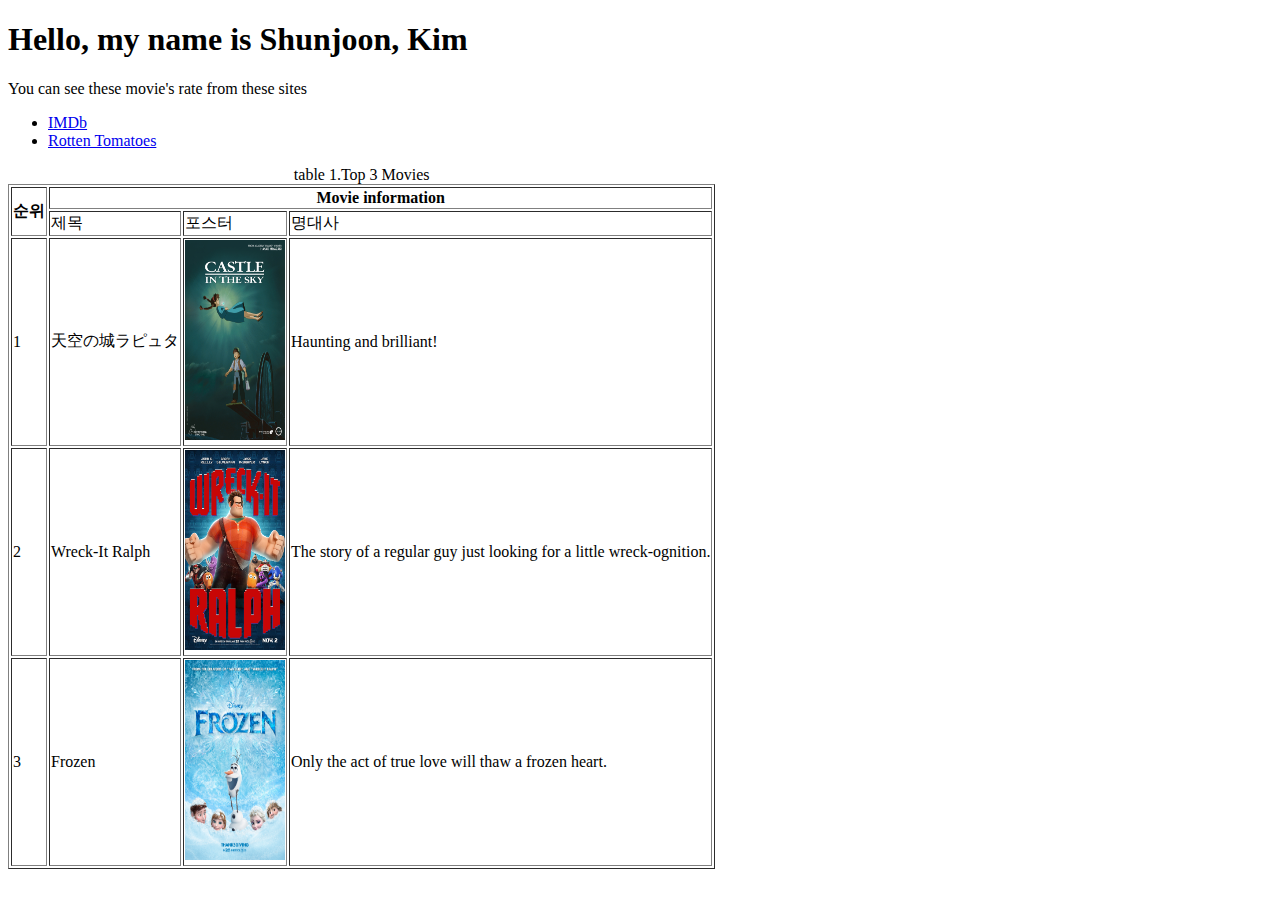
<file: LAB1/index.html>
<!DOCTYPE html>
<html>
	<head>
		<meta charset="utf-8">
	</head>
	<body>
		<h1>Hello, my name is Shunjoon, Kim</h1>
        You can see these movie's rate from these sites
        <ul>
            <li><a href="https://www.imdb.com">IMDb</a></li>
            <li><a href="https://www.rottentomatoes.com">Rotten Tomatoes</a></li>
        </ul>
		<table border="1">
            <caption>table 1.Top 3 Movies</caption>
			<tr>
				<th rowspan = 2>순위</th>
				<th colspan = 3>Movie information</th>
			</tr>
			<tr>
				<td>제목</td>
				<td>포스터</td>
				<td>명대사</td>
			</tr>
            <tr>
                <td>1</td>
                <td>天空の城ラピュタ</td>
                <td><img src="Castle in the Sky.jpg" alt="Castle in theSky" width = 100 height = 200></td>
                <td>Haunting and brilliant!</td>
            <tr>
                <td>2</td>
                <td>Wreck-It Ralph</td>
                <td><img src="Wreck-It Ralph.jpg" alt ="Wreck-It-Ralph"width = 100 height = 200>
                <td>The story of a regular guy just looking for a little wreck-ognition.</td>
            <tr>
                <td>3</td>
                <td>Frozen</td>
                <td><img src="Frozen.jpg" alt="Frozen" width = 100 height = 200>
                <td>Only the act of true love will thaw a frozen heart.</td>
	</body>
</html>
</file>
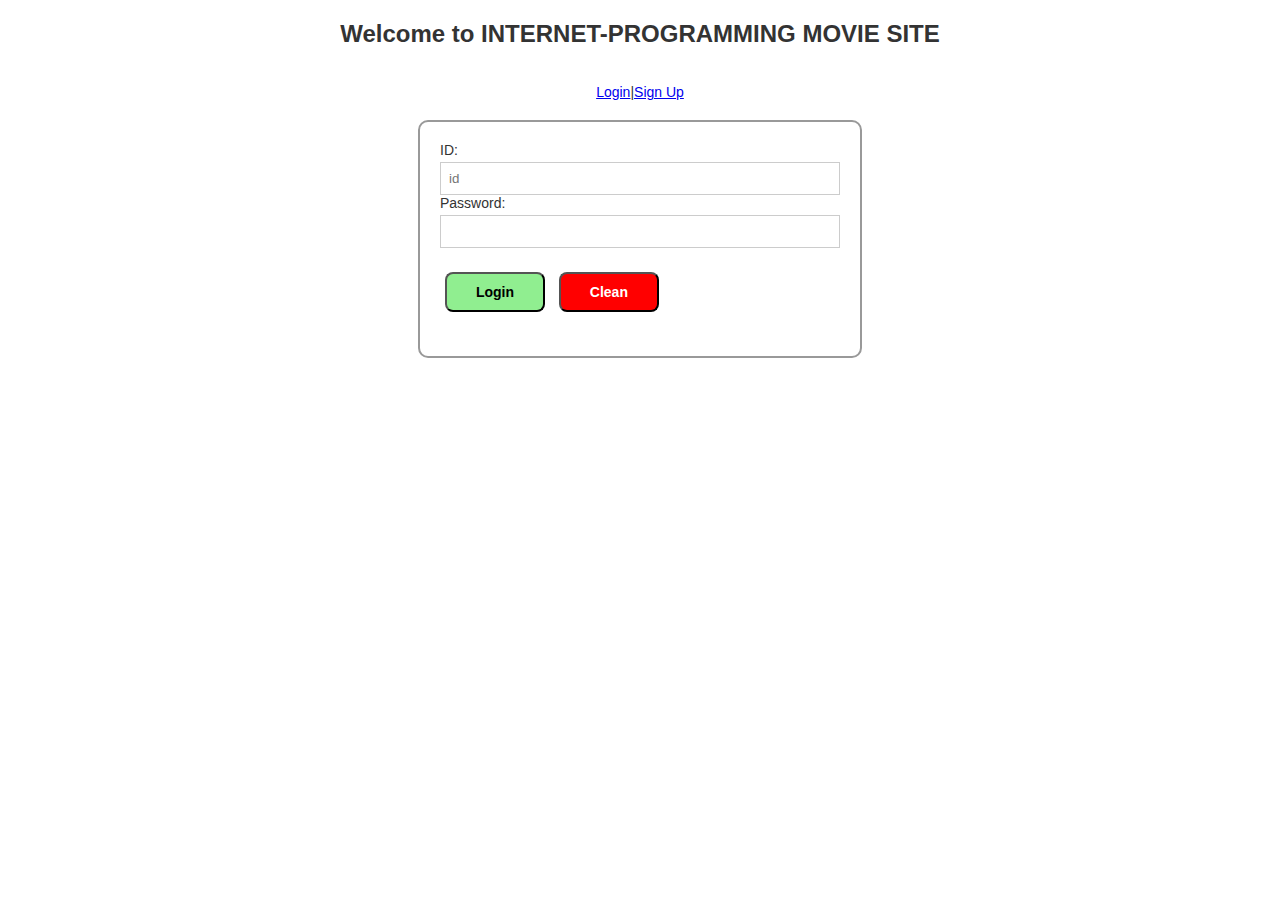
<file: LAB2/login.html>
<!DOCTYPE html>
<html>
    <head>
        <meta charset="utf-8">
        <title>Login</title>
        <link rel="stylesheet" type="text/css" href="main.css">
    </head>
    <body>
        <h1>Welcome to INTERNET-PROGRAMMING MOVIE SITE</h1>
        <br>
        <a href="login.html">Login</a>|<a href="signup.html">Sign Up</a>
        <form>
            <label>ID:<input type="text" id="id" name="id" required placeholder="id"></label>
            <label>Password:<input type="password" id="password" name="password" required></label>
            <p>
            <input type="submit" value="Login">
            <input type="reset" value="Clean">
            </p>
        </form>
    </body>
    </head>
</html>
</file>
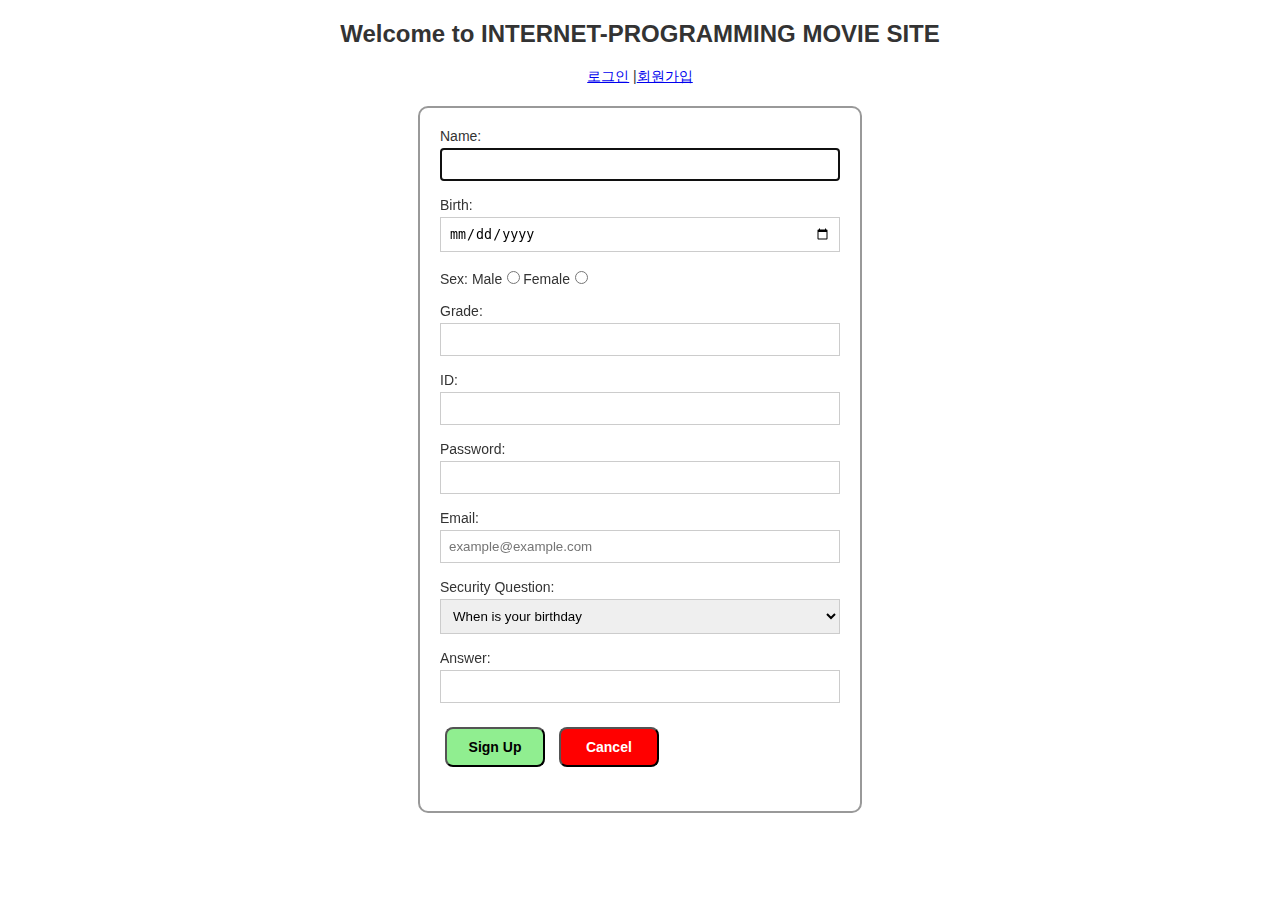
<file: LAB2/signup.html>
<!DOCTYPE html>
<html>
    <head>
        <meta charset="utf-8">
        <title>Welcome to INTERNET-PROGRAMMING MOVIE SITE</title>
        <link rel="stylesheet" type="text/css" href="main.css">
    </head>
    <body>
        <h1>Welcome to INTERNET-PROGRAMMING MOVIE SITE</h1>
        <a href="login.html">로그인</a>
        |<a href="signup.html">회원가입</a><br>
        <form method ="POST" action = "">
            <label>Name:     <input name ="username" type="text" id="username" autofocus required></label><br><br>
            <label>Birth:    <input name ="birth" type="date" id="birth" required></label><br><br>
            Sex:     <label>Male<input name ="sex" type="radio" id = male></label><label>Female<input name ="sex" type="radio" id="female"></label><br><br>
            <label>Grade:    <input name="grade" type="number" id ="grade" step="1"></label><br><br>
            <label>ID:       <input name="id" type="text" id="id"></label><br><br>
            <label>Password: <input name="password" type="password" id="password"></label><br><br>
            <label>Email:    <input name="email" type="email" id= "email" placeholder="example@example.com"></label><br><br>
            <label>Security Question:<select id="securityquestion" name="securityquestion"> <option value="birth">When is your birthday</option>
                    <option value="fathersname">What is your father's name?</option>
                    <option value="mothersname">What is your mother's name?</option>
                </select></label><br><br>
                <label>Answer:   <input name="answer" type="text" id="answer" autocomplete="please input your answer"></label>
                <p>
                <input type="submit" value="Sign Up">
                <input type="reset" value="Cancel">
                </p>
           </form>

           <br>
    </body>
</html>
</file>
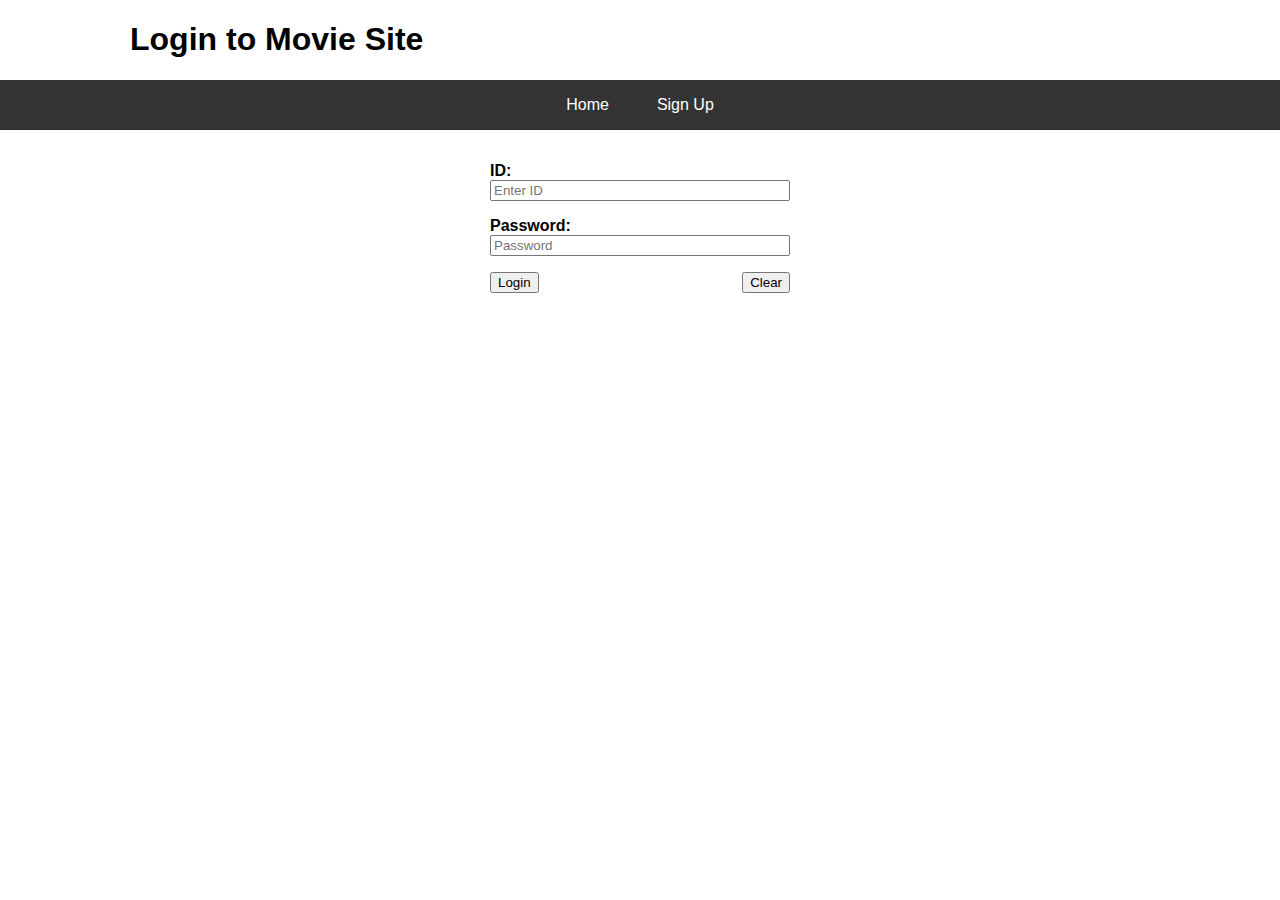
<file: LAB3/login.html>
<!DOCTYPE html>
<html lang="en">
<head>
  <meta charset="UTF-8">
  <meta name="viewport" content="width=device-width, initial-scale=1.0">
  <link rel="stylesheet" href="main.css">
  <title>Movie Site - Login</title>
</head>
<body>
  <header class="header-container">
    <h1 class="slide-header">Login to Movie Site</h1>
  </header>

  <nav class="nav-bar">
    <a href="index.html">Home</a>
    <a href="signup.html">Sign Up</a>
  </nav>

  <main class="form-container">
    <form class="auth-form">
      <label>ID:<input type="text" name="id" placeholder="Enter ID" required></label>
      <label>Password:<input type="password" name="password" placeholder="Password" required></label>
      <div class="form-actions">
        <input type="submit" value="Login">
        <input type="reset" value="Clear">
      </div>
    </form>
  </main>
</body>
</html>
</file>
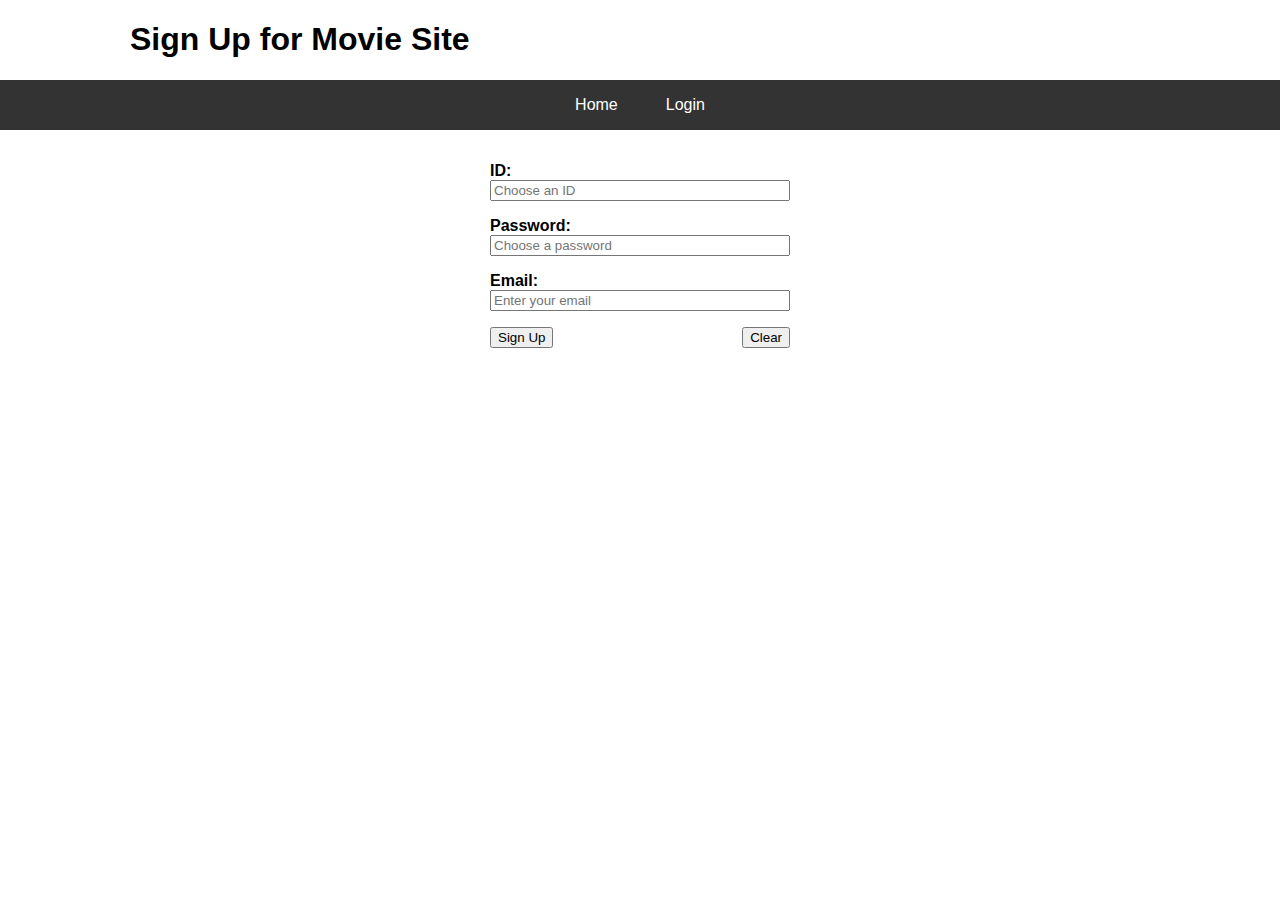
<file: LAB3/signup.html>
<!DOCTYPE html>
<html lang="en">
<head>
  <meta charset="UTF-8">
  <meta name="viewport" content="width=device-width, initial-scale=1.0">
  <link rel="stylesheet" href="main.css">
  <title>Movie Site - Sign Up</title>
</head>
<body>
  <header class="header-container">
    <h1 class="slide-header">Sign Up for Movie Site</h1>
  </header>

  <nav class="nav-bar">
    <a href="index.html">Home</a>
    <a href="login.html">Login</a>
  </nav>

  <main class="form-container">
    <form class="auth-form">
      <label>ID:<input type="text" name="id" placeholder="Choose an ID" required></label>
      <label>Password:<input type="password" name="password" placeholder="Choose a password" required></label>
      <label>Email:<input type="email" name="email" placeholder="Enter your email" required></label>
      <div class="form-actions">
        <input type="submit" value="Sign Up">
        <input type="reset" value="Clear">
      </div>
    </form>
  </main>
</body>
</html>
</file>
<file: LAB2/main.css>
body {
    font-family: Arial, sans-serif;
    color: #333;
    text-align: center;
    font-size: 14px;
}

h1 {
    font-size: 24px;
    margin: 20px;
}

form {
    border: 2px solid #999;
    width: 400px;
    height: auto;
    margin: 20px auto;
    padding: 20px;
    background-color: white; 
    text-align: left;
    border-radius: 10px;
}

label {
    margin: 12px 0;
}

input[type="text"], input[type="password"], input[type="email"], input[type="number"], input[type="date"], select {
    width: 100%;
    padding: 8px;
    margin-top: 4px;
    border: 1px solid #ccc;
    box-sizing: border-box;
}

input[type="submit"], input[type="reset"] {
    padding: 10px 20px;
    margin: 10px 5px;
    font-size: 14px;
    font-weight: bold;
    width: 100px; 
    height: 40px;
    border-radius: 8px;
}

input[type="submit"] {
    background-color: lightgreen; /* 1. background-color */
    color: black; /* 8. color */
}

input[type="reset"] {
    background-color: red; /* 1. background-color */
    color: white; /* 8. color */
}
</file>
<file: LAB3/main.css>
/* Container width constraint */
body {
  margin: 0;
  font-family: Arial, sans-serif;
}
.header-container {
  max-width: 1020px;
  overflow: hidden;
  margin: 0 auto;
}
.slide-header {
  display: inline-block;
  white-space: nowrap;
  animation-name: slide;
  animation-duration: 2s;
}
@keyframes slide {
  from { transform: translateX(100%); }
  to   { transform: translateX(0); }
}
.nav-bar {
  display: flex;
  flex-wrap: wrap;
  justify-content: center;
  gap: 1rem;
  background: #333;
  padding: 0.5rem;
}
.nav-bar a {
  color: white;
  text-decoration: none;
  padding: 0.5rem 1rem;
}
.nav-bar a:hover {
  background: #555;
}
.main-content {
  display: flex;
  flex-direction: column;
  align-items: center;
  max-width: 1020px;
  margin: 1rem auto;
}
.movies {
  display: flex;
  flex-wrap: wrap;
  justify-content: space-around;
}
.movie-item {
  display: flex;
  flex-direction: column;
  align-items: center;
  margin: 1rem;
}
.poster-wrapper {
  display: flex;
  justify-content: center;
  align-items: center;
  position: relative;
  overflow: hidden;
  width: 150px;
  height: 300px;
}
.poster-wrapper img {
  width: 100%;
  height: 100%;
  object-fit: cover;
  transition: transform 2s;
}
.poster-wrapper:hover img {
  transform: scale(1.1);
}
.overlay {
  position: absolute;
  bottom: 0;
  left: 0;
  width: 100%;
  text-align: center;
  background: rgba(0,0,0,0.6);
  color: white;
  padding: 0.5rem;
  opacity: 0;
  transition: opacity 0.5s;
}
.poster-wrapper:hover .overlay {
  opacity: 1;
}
.quote {
  margin-top: 0.5rem;
  font-style: italic;
  text-align: center;
}
.form-container {
  display: flex;
  justify-content: center;
  padding: 2rem;
}
.auth-form {
  display: flex;
  flex-direction: column;
  gap: 1rem;
  width: 300px;
}
.auth-form label {
  display: flex;
  flex-direction: column;
  font-weight: bold;
}
.form-actions {
  display: flex;
  justify-content: space-between;
}

/* Media Queries */
@media (max-width: 480px) {
  .nav-bar {
    flex-direction: column;
  }
  .movies {
    flex-direction: column;
    align-items: center;
  }
}
@media (min-width: 481px) and (max-width: 800px) {
  .movies {
    justify-content: space-between;
  }
  .movie-item {
    flex: 1 1 45%;
  }
}
@media (min-width: 801px) {
  .movie-item {
    flex: 1 1 30%;
  }
}
</file>
